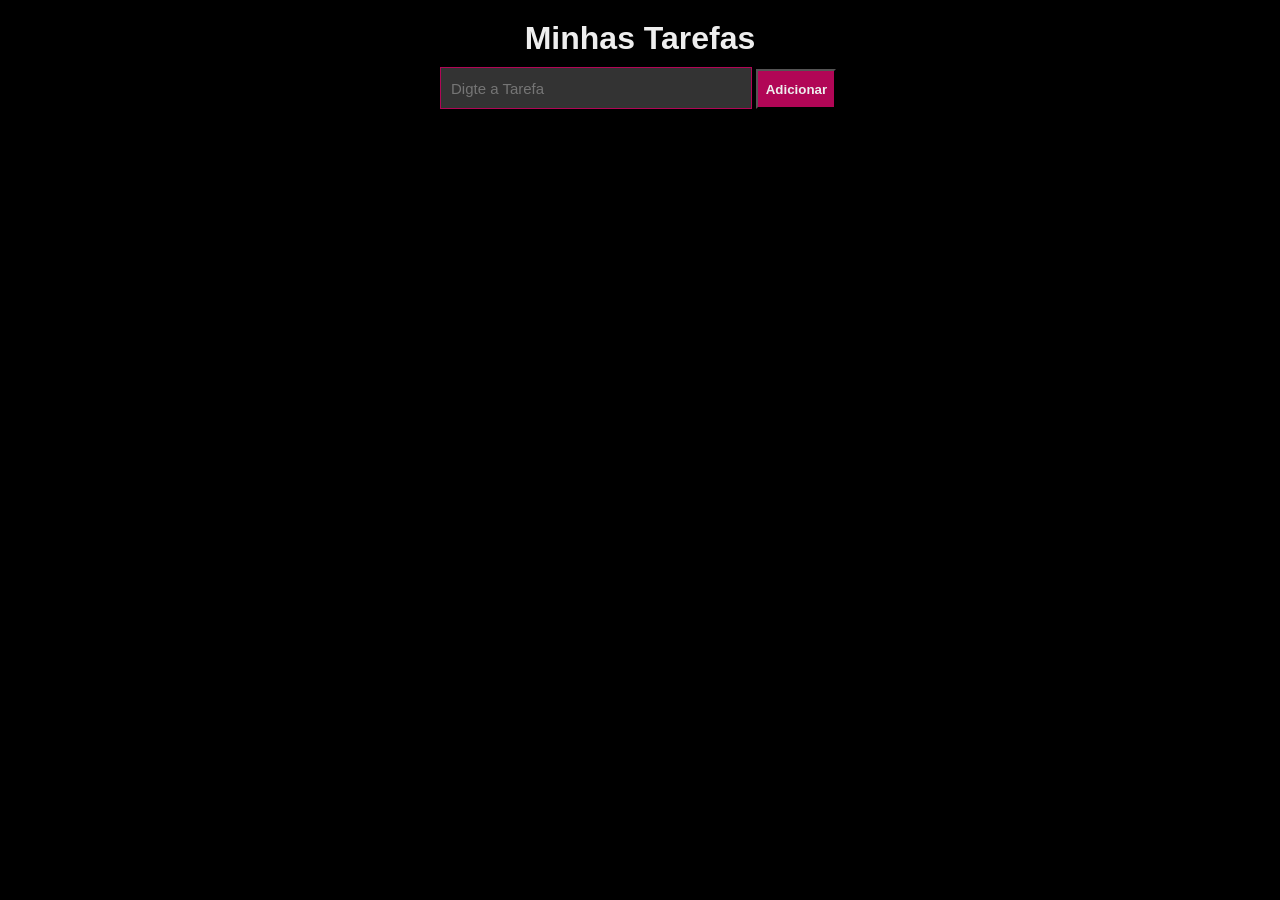
<file: index.html>
<!DOCTYPE html>
<html lang="en">
<head>
    <meta charset="UTF-8">
    <meta name="viewport" content="width=device-width, initial-scale=1.0">
    <link rel="stylesheet" href="ToDo.css">
    <title>To-Do List</title>
</head>
<body>
    <div class="home-container">
        <h1>Minhas Tarefas</h1>
        <input type="text" placeholder="Digte a Tarefa">
        <button onclick="adicionarTarefa()">Adicionar</button>

        <ul>
            
        </ul>
    </div>
    <script src="ToDo.js"></script>
</body>
</html>
</file>
<file: ToDo.css>
* {
    padding: 0;
    margin: 0;
    box-sizing: border-box;
    outline: none;
    transform: 0;
    font-family: 'Segoe UI', Tahoma, Geneva, Verdana, sans-serif;
    background-color: black;
}

body{ 
    height: 100%;
}

.home-container {
    max-width: 400px;
  margin: 20px auto;
}

h1 {
    color: #eeeeee;
    text-align: center;
    margin-bottom: 10px;
}

input{
background-color: #333;
color: #eeeeee;
height: 42px;
padding: 10px;
width: 78%;
font-size: 15px;
border: 1px solid #b10656;


}

button{
    background-color: #b10656;
    color: #eeeeee;
    font-weight:bold;
    height: 40px;
    width: 80px;
    transition: 0.5s;
}

button:hover{
    background-color: #e0086d;
    height: 45px;
    width: 82px;
}

button:active{
    background-color: #f72084;
}

ul {
    list-style-type: none;
    padding: 0;
    width: 98%;
}

li {
    background-color: #333;
    padding: 12px;
    margin: 12px auto;
    border-radius: 5px;
    color: #eeeeee;

    display: flex;
    justify-content: space-between;
    align-items: center;
    cursor: pointer;
}

input[type="checkbox"] {
    width: 20px;
    height: 20px;
}
</file>
